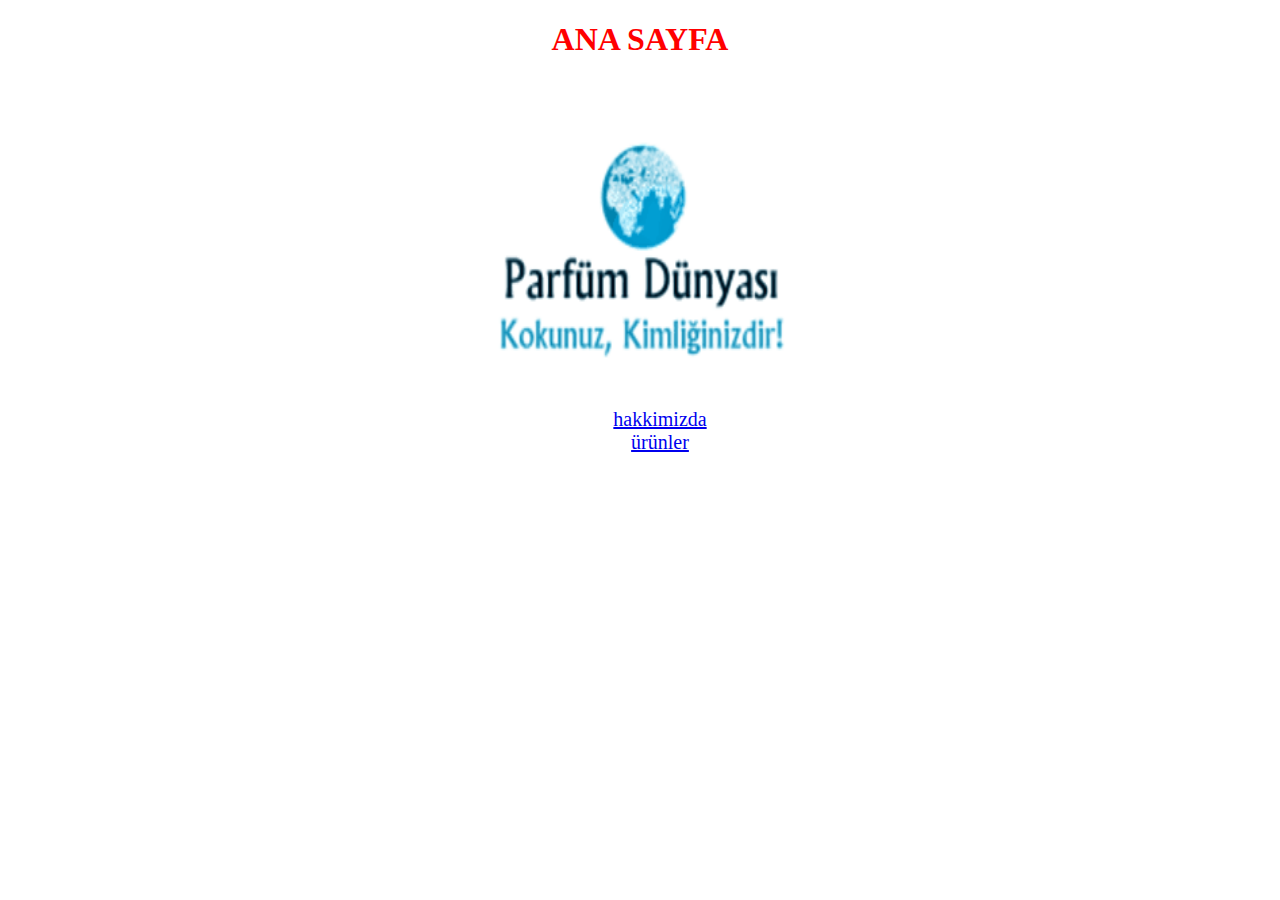
<file: index.html>
<!DOCTYPE html>
<html lang="tr">
<head>
    <meta charset="UTF-8">
    <meta name="viewport" content="width=device-width, initial-scale=1.0">
    <meta http-equiv="X-UA-Compatible" content="ie=edge">
    <title>Parfüm Dünyası</title>
    <link href="style.css" rel="stylesheet">

</head>
<body>
    
    <h1 class="text-red" align="center">ANA SAYFA</h1>
    <br>
    <br>
    <br>
    <a href="index.html"> <div align="center">
        <img src="[data-uri]"width="300" height="250" alt="parfüm dünyasi"></a>
    <div>
    
    <ul style="font-size: 20px;">
            <div align="center"><a href="hakkimizda.html">hakkimizda</a>
                  <div align="center"><a href="ürünler.html">ürünler</a>
          </ul> 
    
       
    
</body>
</html>
</file>
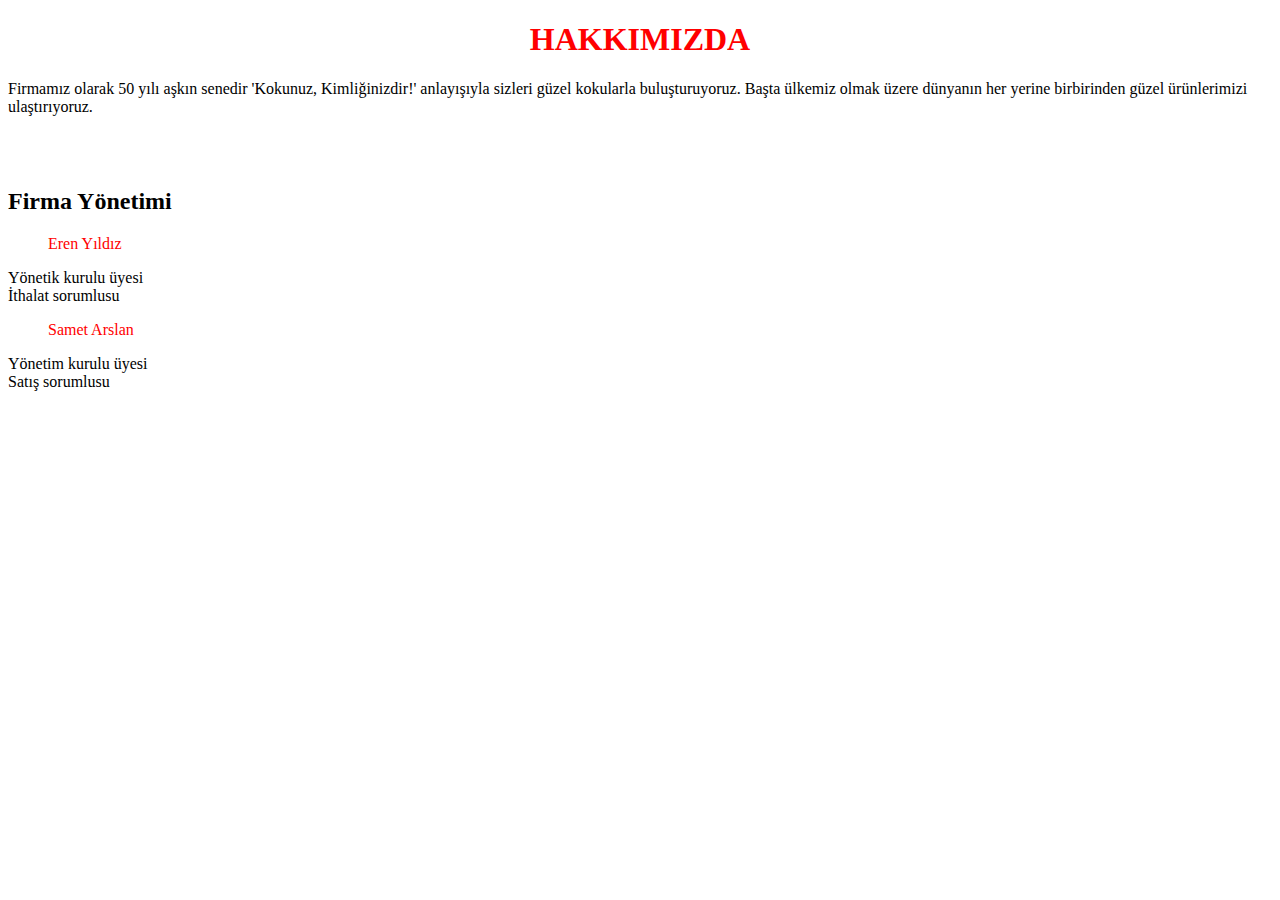
<file: hakkimizda.html>
<!DOCTYPE html>
<html lang="tr">
<head>
    <meta charset="UTF-8">
    <meta http-equiv="X-UA-Compatible" content="IE=edge">
    <meta name="viewport" content="width=device-width, initial-scale=1.0">
    <title>hakkimizda</title>
    <link href="style.css" rel="stylesheet">
   
</head>
<body>
    <h1 class="text-red" align="center">HAKKIMIZDA</h1>
    <p>
    Firmamız olarak 50 yılı aşkın senedir 'Kokunuz, Kimliğinizdir!' anlayışıyla sizleri güzel kokularla buluşturuyoruz.
    Başta ülkemiz olmak üzere dünyanın her yerine birbirinden güzel ürünlerimizi ulaştırıyoruz.
    </p>
    <br>
    <br>
    <h2>Firma Yönetimi</h2>
    <ol class="text-red">Eren Yıldız  </ol>
    <li>Yönetik kurulu üyesi</li>
    <li>İthalat sorumlusu</li>
    <ol class="text-red">Samet Arslan</ol>
    <li>Yönetim kurulu üyesi</li>
       <li>Satış sorumlusu</li>
    
    
   
</body>
</html>
</file>
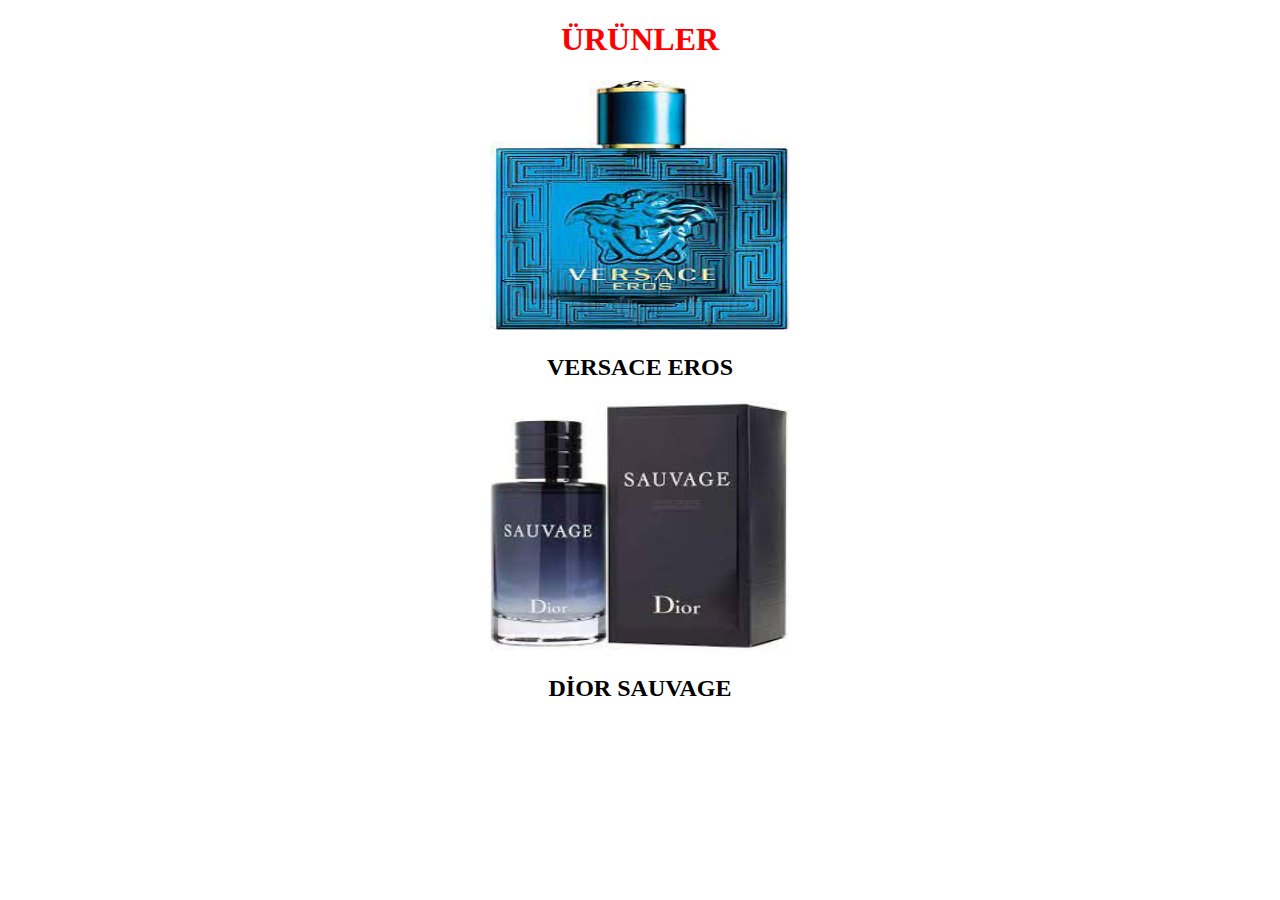
<file: ürünler.html>
<!DOCTYPE html>
<html lang="tr">
<head>
    <meta charset="UTF-8">
    <meta http-equiv="X-UA-Compatible" content="IE=edge">
    <meta name="viewport" content="width=device-width, initial-scale=1.0">
    <title>ÜRÜNLER</title>
    <link href="style.css" rel="stylesheet">
</head>
<body>
    <H1 class="text-red"align="center"> ÜRÜNLER</H1>
    <div align="center">
        <img src="indir.jpeg"width="300" height="250" alt="VERSACE EROS"></a>
    <div>
        <h2>VERSACE EROS</h2>
        
        
       
        <div align="center">
            <img src="indir (1).jpeg"width="300" height="250" alt="Dior Sauvage"></a>
        <div>
           <H2>DİOR SAUVAGE</H2>
</body>
</html>
</file>
<file: style.css>
.text-red{
    color:red;
}

.text-black{
    color:black;
}
.text-darkslategray{
    color:darkslategray;
}
</file>
